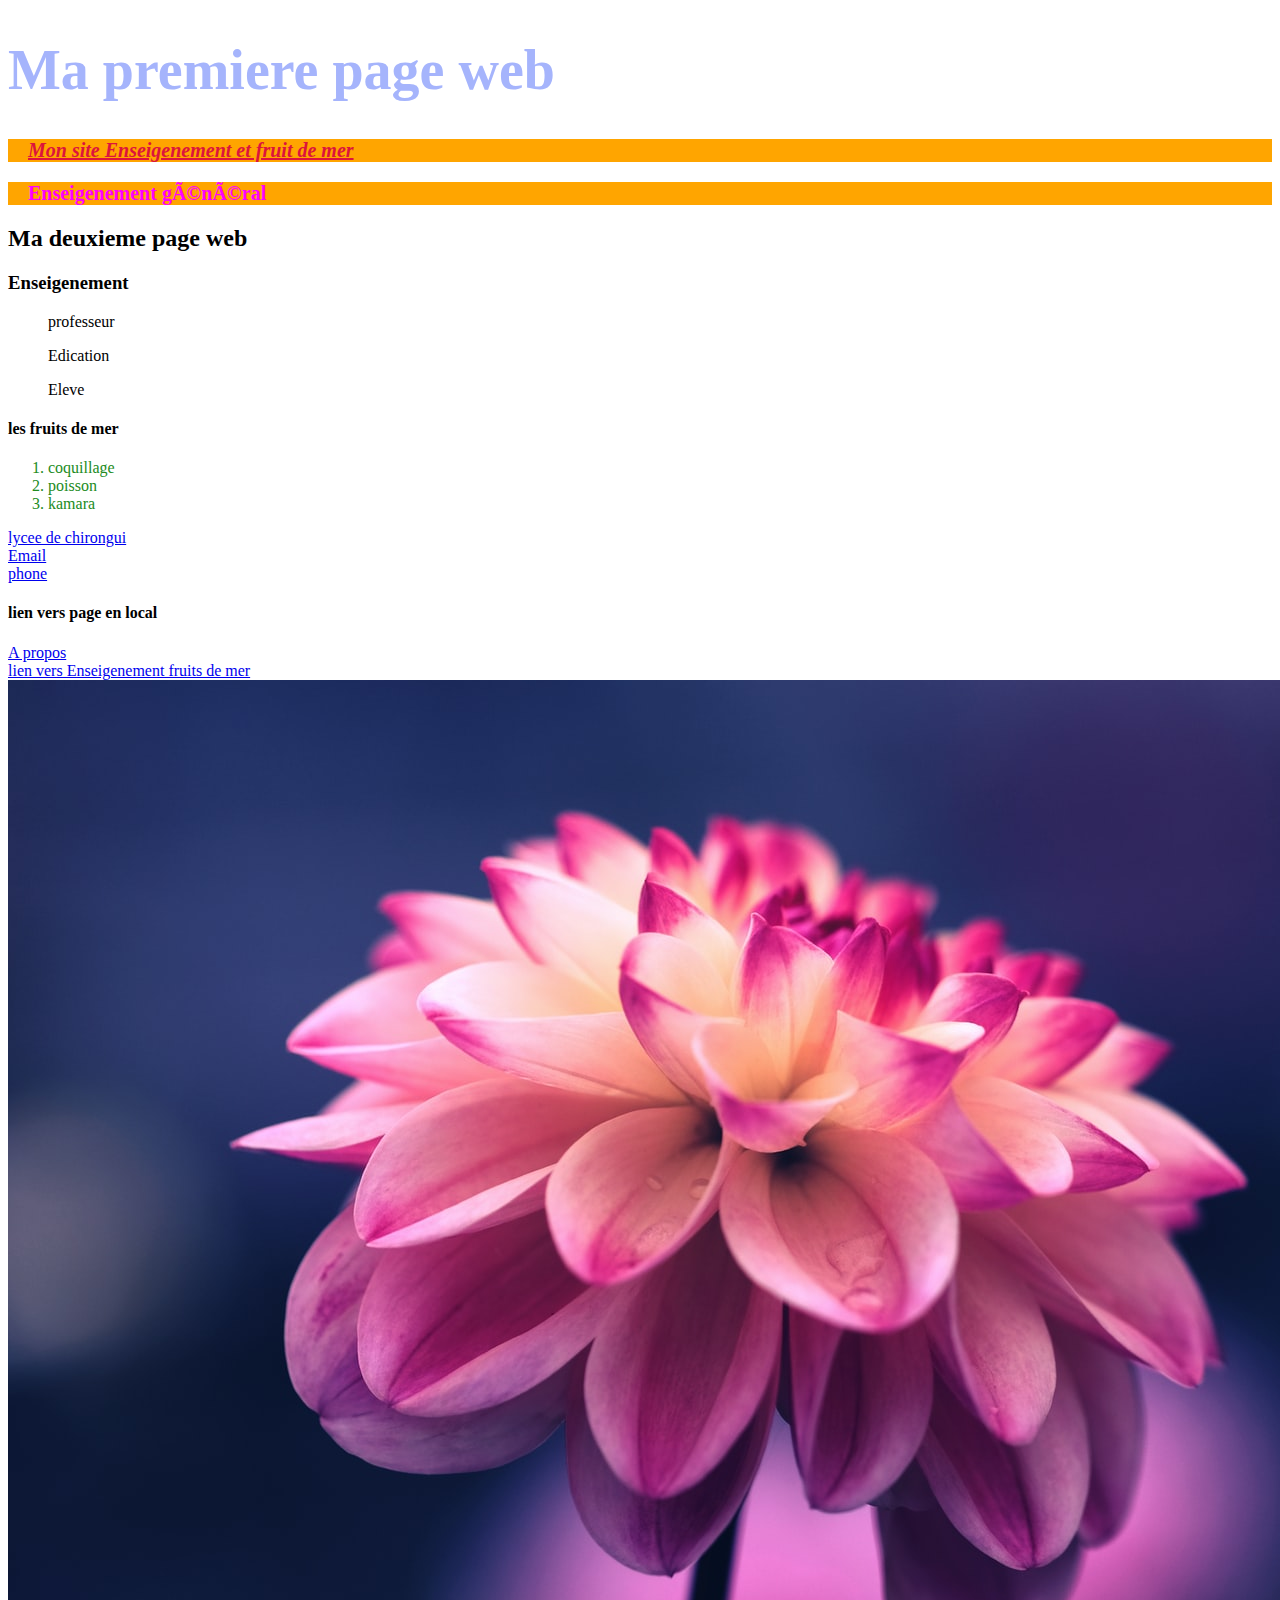
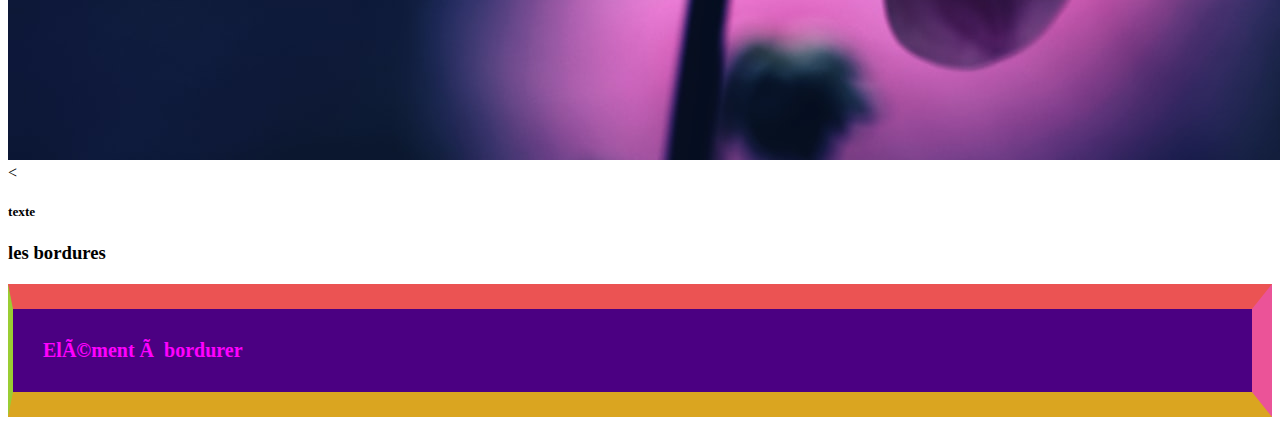
<file: index.html>
<!DOCTYPE html>
<html lang="fr">
    <head>
        <mata charset="utf-8">
            <title> les événements passes </title>
            <link href="style.css" rel="stylesheet"/>
            <link rel="preconnect" href="https://font.googleapis.com">
            <link rel="preconnect" href="https://font.gstatic.com" crossorigin>
            <link rel="https:// font.googleapais.com/css2?family=robotdisplay=swap" rel="stylesheet">
    
        </head>
</html>

    <body>
        <h1>
            Ma premiere page web
        </h1>

        <p class="maclasse"> Mon site Enseigenement et fruit de mer </p>
        <p> Enseigenement général</p>
        <h2>
            Ma deuxieme page web
        </h2>
        <h3 id="Enseigenement">Enseigenement</h3>
        <ul>professeur</ul>
        <ul>Edication</ul>
        <ul>Eleve</ul>
        
        <h4> les fruits de mer </h4>
        <ol>
        <li>coquillage</li>
        <li>poisson</li>
        <li>kamara</li>

        </ol>
        <a href="https://lpo-chirongui.ac-mayotte.fr/">
            lycee de chirongui
        </a>
        <br/>
        <a href="mailto:saindoukaniza56@gmail.com">
            Email
        </a>
        <br/>
        <a href="tel:+262639074046">
            phone
        </a>
        <br/>
     
        <h4> lien vers page en local </h4>
        <a href="apropos.html" target="_blank">A propos</a>
        <br/>

        <a href="#Enseigenement">lien vers Enseigenement fruits de mer</a>
        <br/>
        <img src="photofleur.jpg" alt="Mon image préférée" title="Mon image préférée"/>

                                                                                                                                                                                                                                                                                                                                                                                                                                                                                                                                                                                                                                                                                                                                                                                                                                                                                                                                                                                                                                                                                                                                                                                                                                                                                                                                                                                                                                                                                                                                                                                                                                                                                                                                                                                                                                                                                                                                                                                                                                                                                                                                                                                                                                                                                                                                                                                                                                                                                                                                                                                                                                                                                                                                                                                                                                                                                                                                                                                                                                                                                                                                                                                                   <

        


        <h5>
            texte

        </h5>
        <h3>les bordures</h3>
        <p class="mabordure">Elément à bordurer</p>
    </body>
    




</html>
</file>
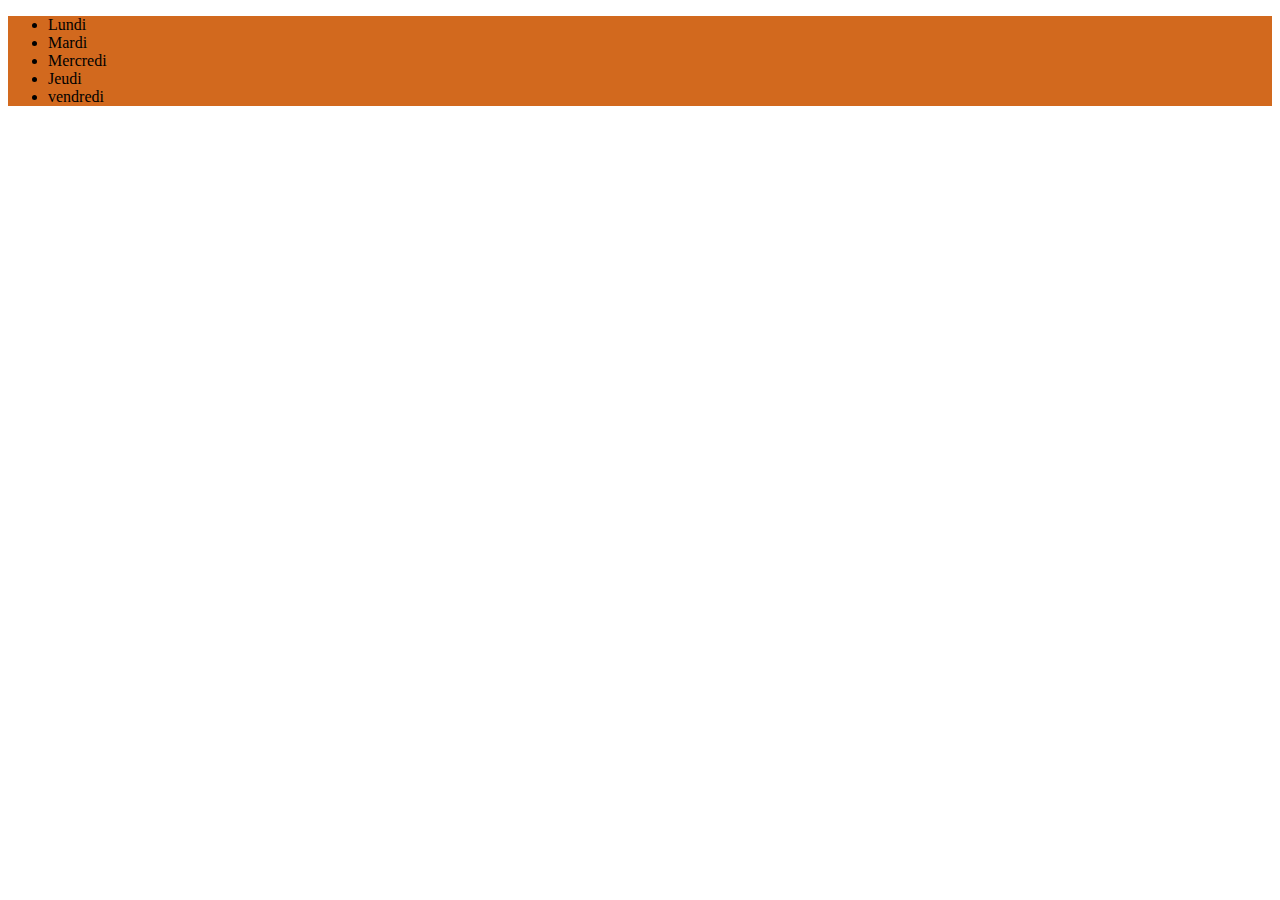
<file: footer.html>
<!DOCTYPE html>
<html lang="fr">
    <head>
        <mata charset="utf-8">
            <title>Mon pied de page</title>
            <link rel=" stylesheet" href="footer.css"/>
            <link rel="preconnect" href="https://font.gstatic.com" crossorigin>
            <link rel="preconnect" href="https://font.googleapis.com">
            <link href="https:// font.googleapais.com/css2?family=Mantserra,Moansropedisplay =swap" rel="stylesheet">




    </head>
    <body>


      <!-- ici debut de mon pied de page-->
      <footer>
        <ul>
            <li>Lundi</li>
            <li>Mardi</li>
            <li>Mercredi</li>
            <li>Jeudi</li>
            <li>vendredi</li>
        </ul>
     </footer>

      
    </body>
</html>
</file>
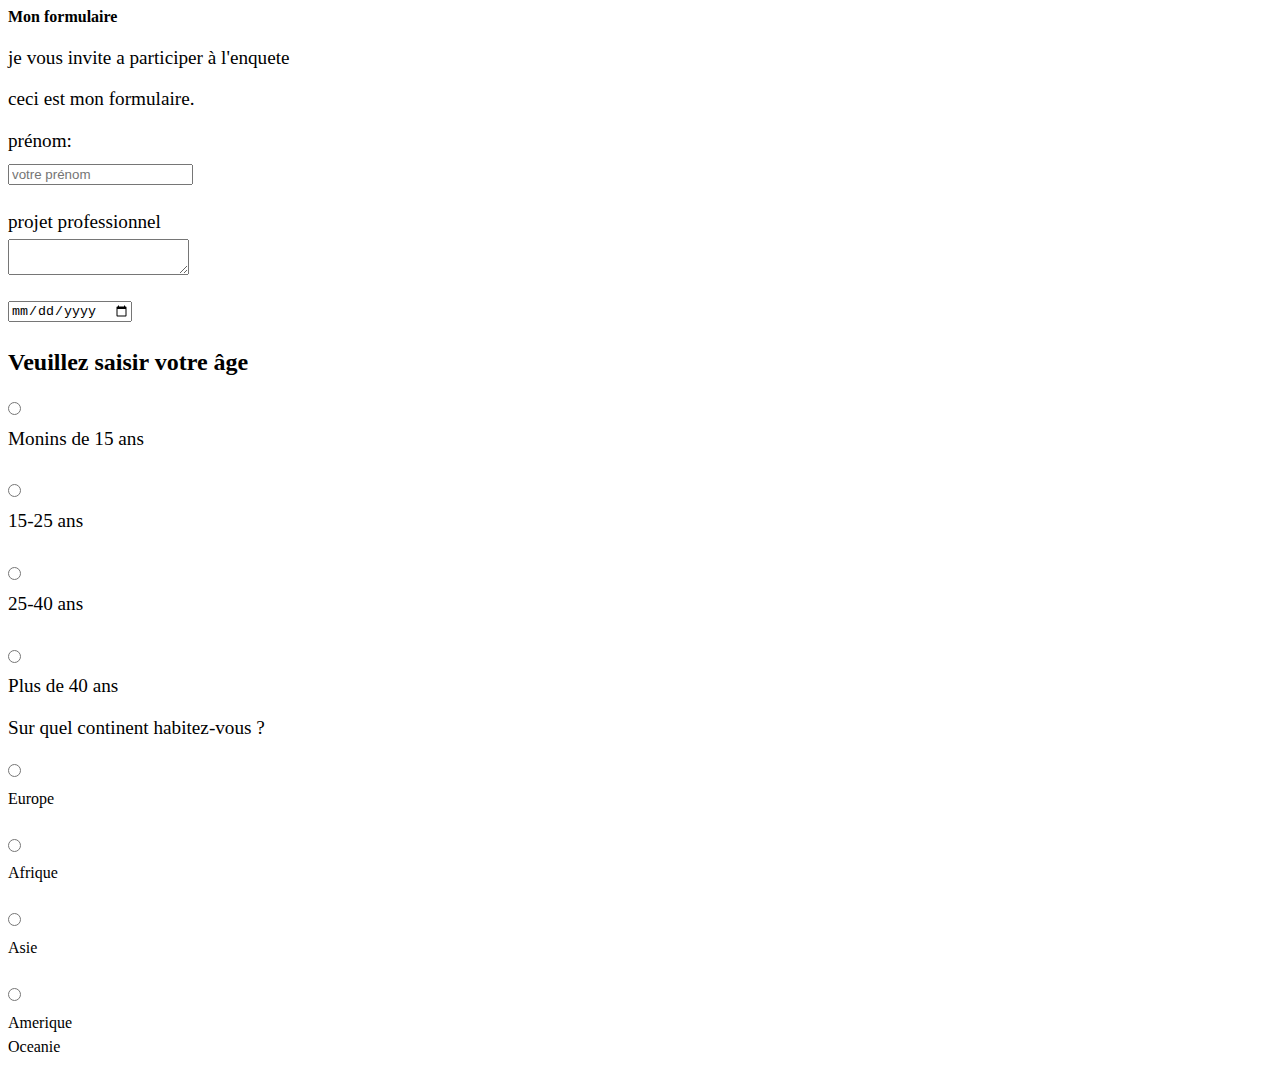
<file: formulaire.html>
<html>
    <head>
        <meta name="viewport" content="width=device-width,intial-scale=1.0">
        <title>Mon formulaire</title>
        <link rel="stylesheet" href="formulaire.css">
    </head>
    <body>
        <h4>Mon formulaire</h4>
        <p>je vous invite a participer à l'enquete</p>
        <!-- Mon formulaire-->
         <form> <!-- la balise form permet de créer mon formulaire-->
            <p>ceci est mon formulaire.</p>
            <p>
                <label>prénom:</label>

                <input type="text" name=" Nom et Prenom" placeholder="votre prénom"/>

            </p>
            <p>
                <label>projet professionnel</label>
                <textarea name="projet"></textarea> <!-- pour définir une grande -->
            </p>
            <p>
                <input type="date"/>
            </p>
            <h2>Veuillez saisir votre âge</h2>
            <p>
                <input type="radio"/>
                <label>Monins de 15 ans</label><br>
                <input type="radio"/>
                <label>15-25 ans</label><br>
                <input type="radio"/>
                <label>25-40 ans</label><br>
                <input type="radio"/>
                <label>Plus de 40 ans</label>

            </p>

             <p>Sur quel continent habitez-vous ?</p>

                <input type="radio"/>
                <label>Europe</label><br>
                <input type="radio"/>
                <label>Afrique</label><br>
                <input type="radio"/>
                <label>Asie</label><br>
                <input type="radio"/>
                <label>Amerique</label>
                <label>Oceanie</label>
                

         </form>
    </body>
</html>
</file>
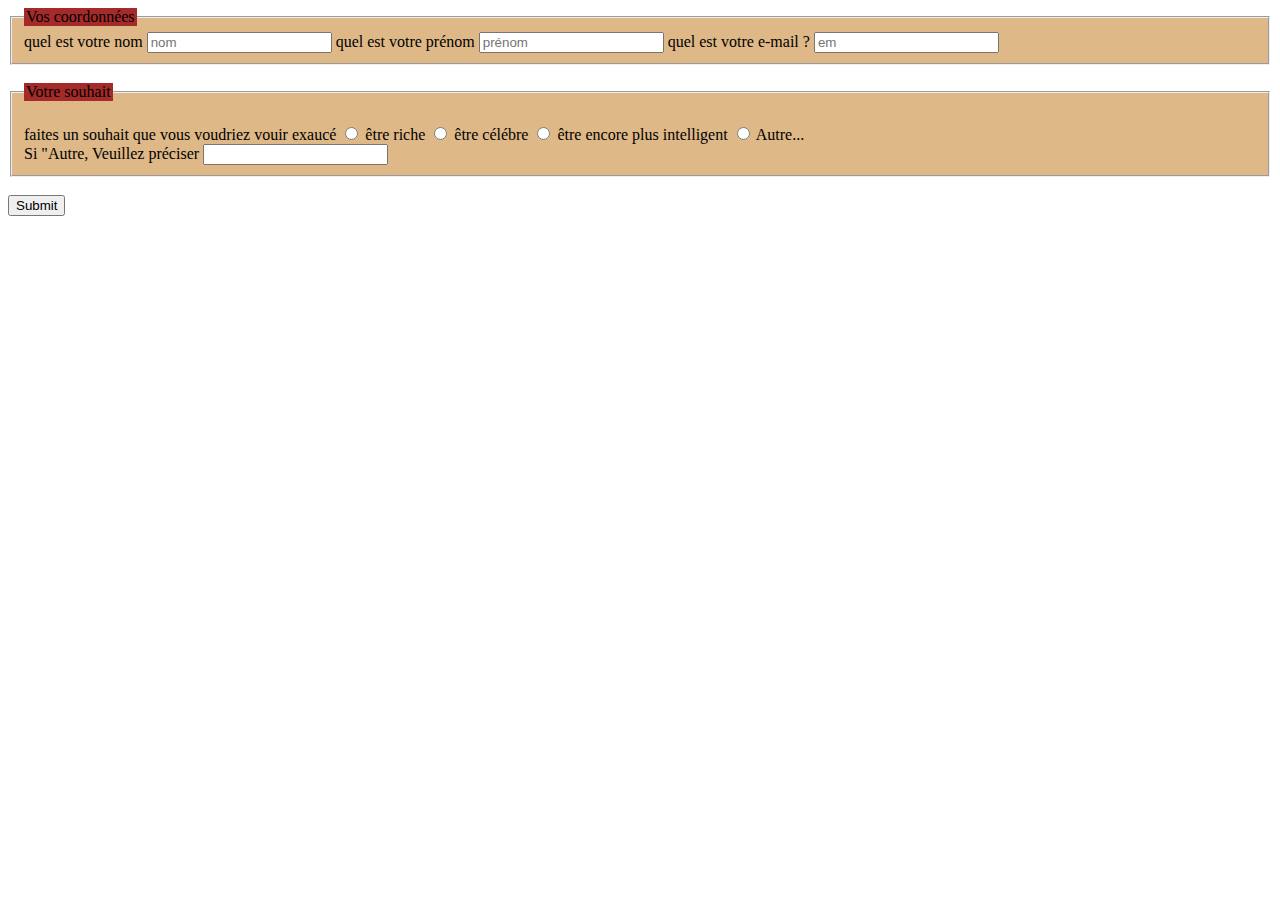
<file: formulaire2.html>
<html>
    <head>
        <link rel="stylesheet" href="formulaire2.css">
        <form>
            <fieldset>

                <legend>Vos coordonnées</legend>
                <label> quel est votre nom</label>
                <input type="text" name="quel est votre nom ?" placeholder="nom"/>
                <label>quel est votre prénom</label>
                <input type="text" name="quel est votre prénom ?" placeholder="prénom"/>
                <label>quel est votre e-mail ?</label>
                <input type="email" name="quel est vort e-mail ?"placeholder="em"/>
            
    
            </fieldset><br>
            

                <fieldset><br>
    
                    <legend>Votre souhait</legend>
                    <label>faites un souhait que vous voudriez vouir exaucé</label>
                    <input type="radio"/>
                    <label>être riche </label>
                    <input type="radio"/>
                    <label>être célébre </label>
                    <input type="radio"/>
                    <label>être encore plus intelligent</label>
                    <input type="radio"/>
                    <label >Autre...</label><br>
                    <label>Si "Autre, Veuillez préciser</label>
                    <input type="text"/>
    
                
        
                </fieldset><br>

                  <!--bontton d'envoie de formulaire-->
                  <input type="submit">










        </form>


    </head>


</html>
</file>
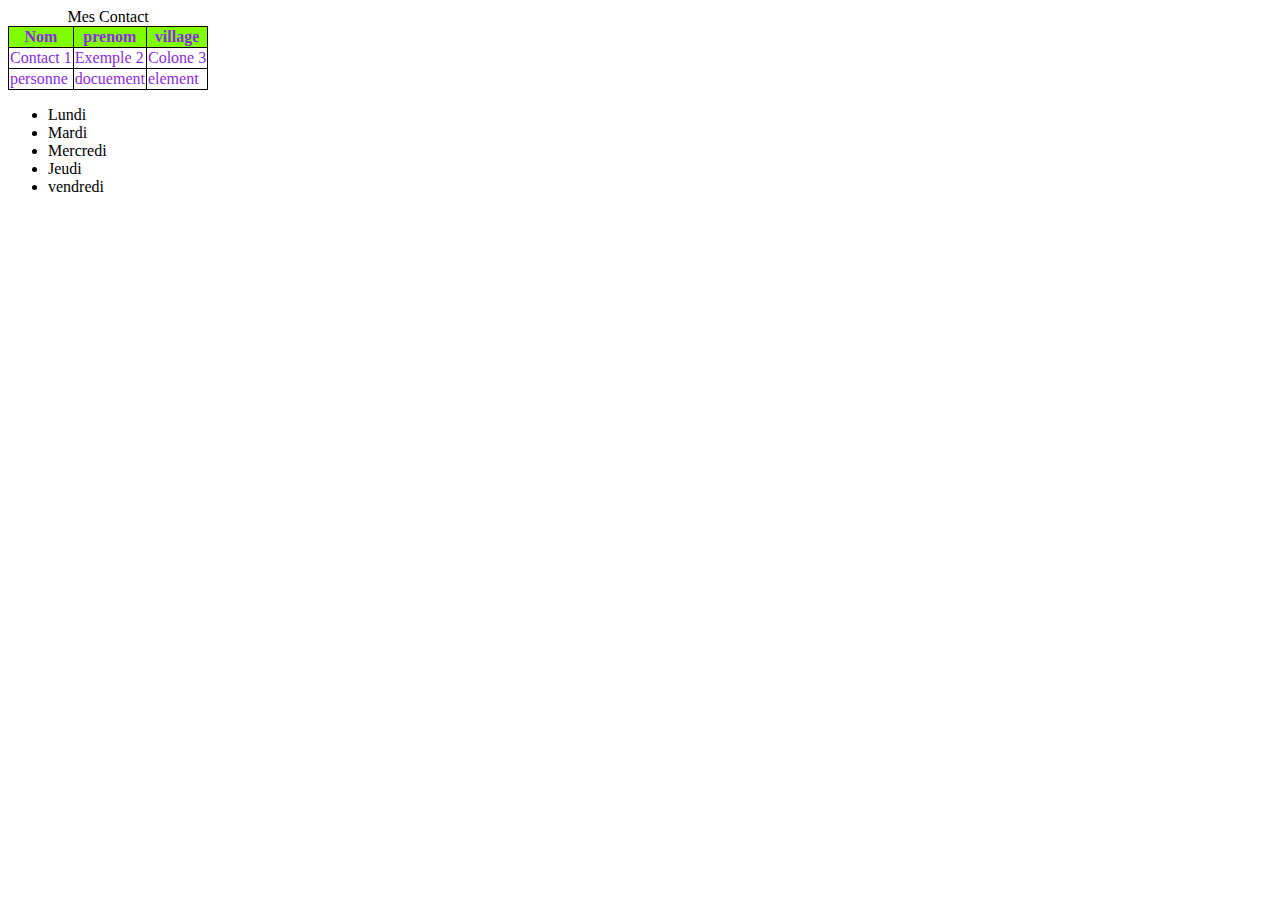
<file: tableaux.html>
<!DOCTYPE html>
<html lang="en">
<head>
    <title>creer un tableaux </title>  

    <link href="tableaux.css" rel="stylesheet"/>
    <link rel="preconnect" href="https://font.googleapis.com">
    <link rel="preconnect" href="https://font.gstatic.com" crossorigin>
    <link rel="https:// font.googleapais.com/css2?family=lexendisplay=swap" rel="stylesheet">

</head>
<body>
    <!-- Debut du tableau-->
    <table>
        <!-- titre du tableau-->
        <caption>Mes Contact</caption>
        <!-- Entête du tableau-->
         <tr>
            <th>Nom</th>
            <th>prenom</th>
            <th>village</th>
         </tr>


        <!-- premiere ligne du tableau-->
        <tr>
          <td>Contact 1</td>
          <td>Exemple 2</td>
          <td>Colone 3</td>
        </tr>
        <!-- Deuxieme ligne du tableau-->

        <tr>
<td>personne</td> <!-- 1ere colone de la 2e ligne-->
<td>docuement</td>
<td>element</td>

        </tr>
        
      </table>
</body>
<!-- ici debut de mon pied de page-->
<footer>
    <ul>
    <li>Lundi</li>
    <li>Mardi</li>
    <li>Mercredi</li>
    <li>Jeudi</li>
    <li>vendredi</li>
    </ul>      
    </footer>




</html>
</file>
<file: style.css>
h1{
    color:blue
}

h4{
    color:blueviolet
    font-size: 1em
}

p{
    color:brown
}
/*
teachings and seafood
*/

p{
    color: purple;
    background-color: orange;  
    font-family: 'Courier New', Courier, monospace;   
}

    
/* color for maclasse */
.maclasse{
    color: crimson;
    font-weight: bold;
    font-style: italic;
    text-decoration: underline;
    text-align: center;
    text-align: left;
    text-align: right;
    text-align: justify
 }   
#Ensigenement{
font-size: 20px;
}

p{
    font-family: 'Franklin Gothic Medium', 'Arial Narrow', Arial, sans-serif;
}

h1{
    font-size: 3.5em;
    color:#a5b4fc ;
    font-family: Montserrat;
}
p{
    font-size: 1.1em;
    font-family:Manrope;
    color: magenta;
    font-size: 20px;
    padding-left: 60px;
    padding-left: 20px;
    font-weight: bold;

}
li{
    font-size: 1em;
    font-family: manrope;
    color: forestgreen;
}

.mabordure {
    padding: 30px;
    background-color: indigo;
    border: solid red;
    border: 25px #EB5353 solid;
    border-right: 20px #eb5398 solid;
    border-bottom: 25px goldenrod solid;
    border-left: 5px yellowgreen solid;
    border-radius: 10px 10px 10px 10px 10px;
}
</file>
<file: footer.css>
/*footer*/
footer{
    background-color: chocolate;
}
</file>
<file: formulaire.css>
/*  pour les écrans, quand la largeur de la fenêtre fait au maximum 1200px */

@media screen and(max-width: 1200px) {
    /* Les instruction */

 }
/* pour tous types d'écrans, quand la largeur de la fenêtre est comprise entre 1024px et 1280px */
@media all and (min-width: 1024px) and (max-width: 1280) {
    /* les instruction */
    
}
p{
    color:black;
    background-color: white;
    font-size: 1.2em;

}
/* pour tous type d'écrans orientés verticalement */
@media all and (orientation: portrait) {}

/* */
:focus{
    background-color: aqua;
}





label{
    display: block;
    font: 
    1rem 'fira sans'
    sans-serif,
}

input,
label{
    margin: 0.4rem 0;
}
</file>
<file: formulaire2.css>
legend{
    border-radius: 1px solid black;
    background-color: brown

}

fieldset{
    background-color: burlywood;
}
</file>
<file: tableaux.css>
table{
    border-collapse: collapse;


}


td, th {
    border: 1px solid black;
    color: blueviolet;
}
th {
    background-color: chartreuse;
}
</file>
